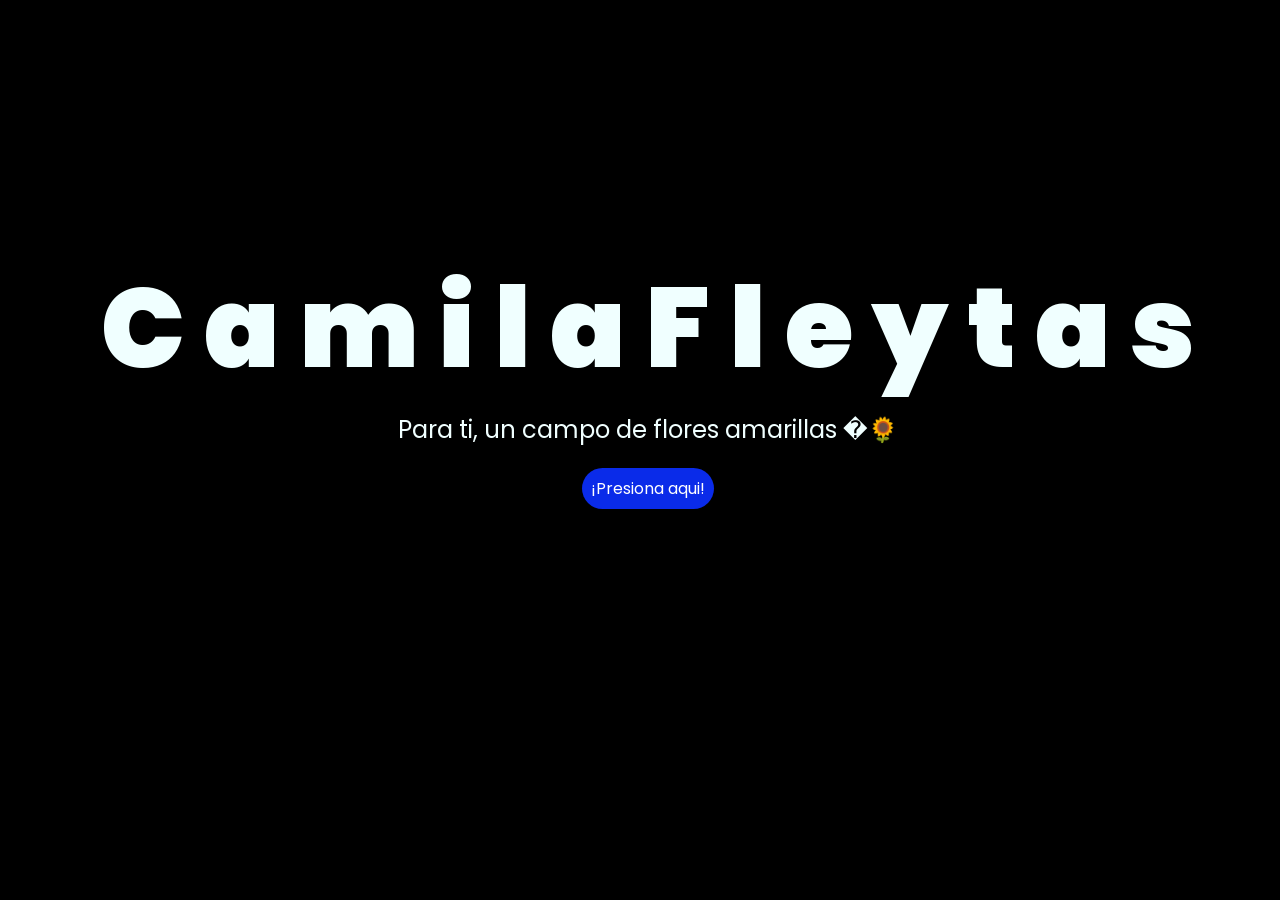
<file: Flor amarilla/index.html>
<!DOCTYPE html>
<html lang="es">

<head>
    <meta charset="UTF-8">
    <meta http-equiv="X-UA-Compatible" content="IE=edge">
    <meta name="viewport" content="width=device-width, initial-scale=1.0">
    <link rel="stylesheet" href="css/style.css">
    <link rel="icon" href="img/flowers.png" type="image/x-icon">
    <title>Flowers</title>
</head>

<body>
    <div class="greetings">
        <span>C</span>
        <span>a</span>
        <span>m</span>
        <span>i</span>
        <span>l</span>
        <span>a</span>
        <span> </span>
        <span>F</span>
        <span>l</span>
        <span>e</span>
        <span>y</span>
        <span>t</span>
        <span>a</span>
        <span>s</span>

    </div>
    <div class="description">
        <span>Para ti, un campo de flores amarillas �🌻</span>
    </div>
    <div class="button">
        <button class="botones">
            <a href="flower.html" style="color: #fff;">¡Presiona aqui!</a>
        </button>
    </div>
</body>

</html>
</file>
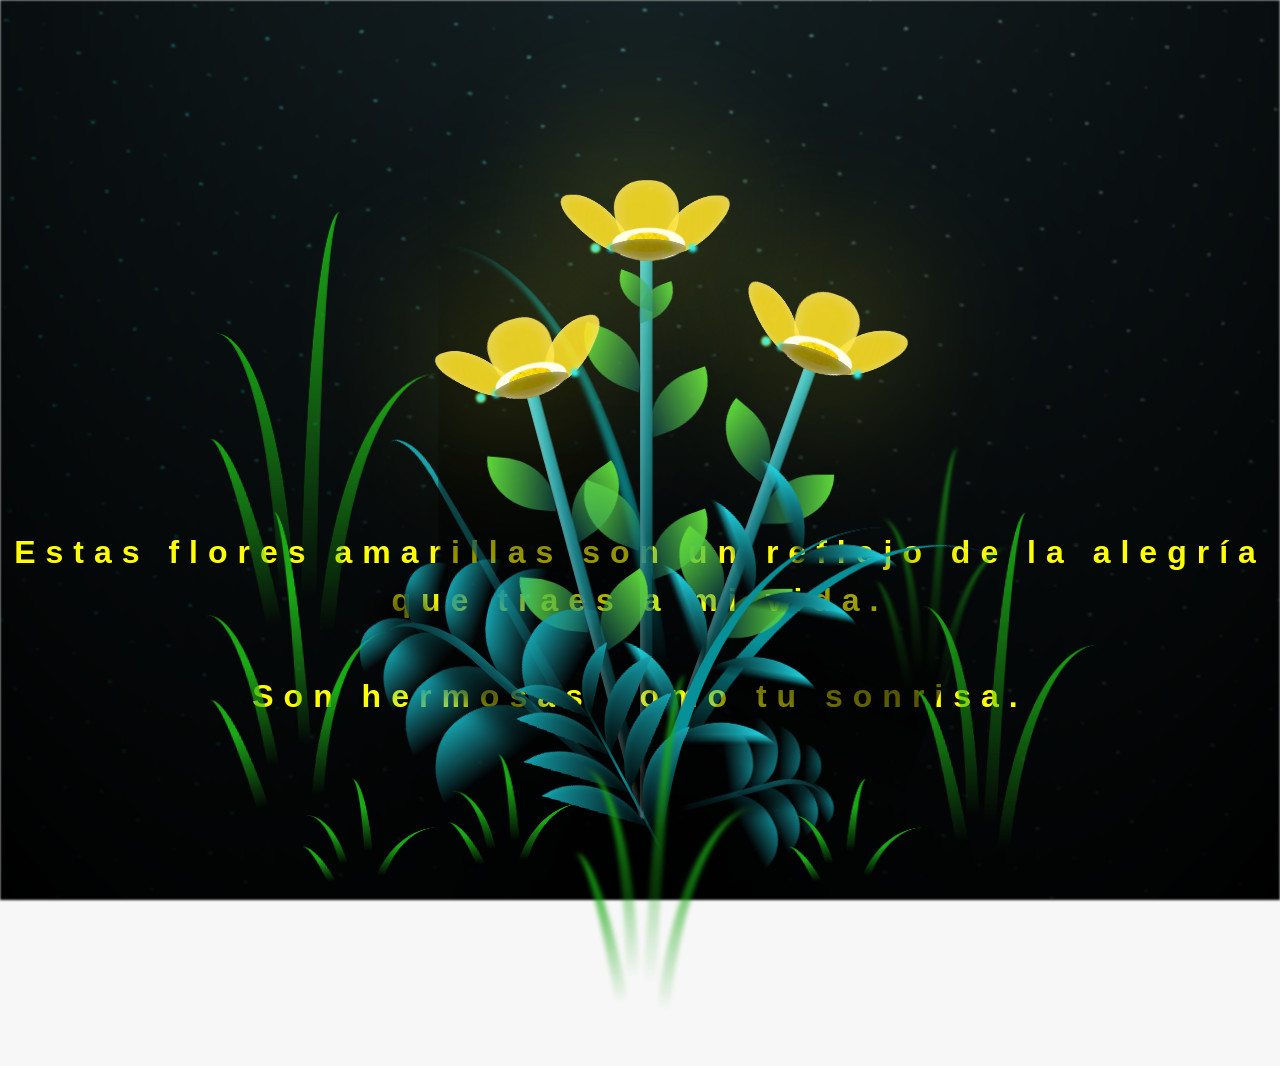
<file: Flor Amarilla Mi Deo/flower.html>
<!DOCTYPE html>
<html lang="es">
  <head>
    <meta charset="UTF-8" />
    <meta http-equiv="X-UA-Compatible" content="IE=edge" />
    <meta name="viewport" content="width=device-width, initial-scale=1.0" />
    <link rel="stylesheet" href="css/main.css" />
    <link rel="icon" href="img/flowers.png" type="image/x-icon" />
    <title>Flower</title>
  </head>
  <body class="container">
    <audio src="sound/ChristianBasso&HaienQiu-Flowers.mp3" autoplay></audio>
    <div id="lyrics">
      
    </div>
    
    <h1 class="titulo">Estas flores amarillas son un reflejo de la alegría que traes a mi vida. <br> <br>
      Son hermosas como tu sonrisa.</h1>
    <div class="night"></div>
    <div class="flowers">
      <div class="flower flower--1">
        <div class="flower__leafs flower__leafs--1">
          <div class="flower__leaf flower__leaf--1"></div>
          <div class="flower__leaf flower__leaf--2"></div>
          <div class="flower__leaf flower__leaf--3"></div>
          <div class="flower__leaf flower__leaf--4"></div>
          <div class="flower__white-circle"></div>

          <div class="flower__light flower__light--1"></div>
          <div class="flower__light flower__light--2"></div>
          <div class="flower__light flower__light--3"></div>
          <div class="flower__light flower__light--4"></div>
          <div class="flower__light flower__light--5"></div>
          <div class="flower__light flower__light--6"></div>
          <div class="flower__light flower__light--7"></div>
          <div class="flower__light flower__light--8"></div>
        </div>
        <div class="flower__line">
          <div class="flower__line__leaf flower__line__leaf--1"></div>
          <div class="flower__line__leaf flower__line__leaf--2"></div>
          <div class="flower__line__leaf flower__line__leaf--3"></div>
          <div class="flower__line__leaf flower__line__leaf--4"></div>
          <div class="flower__line__leaf flower__line__leaf--5"></div>
          <div class="flower__line__leaf flower__line__leaf--6"></div>
        </div>
      </div>

      <div class="flower flower--2">
        <div class="flower__leafs flower__leafs--2">
          <div class="flower__leaf flower__leaf--1"></div>
          <div class="flower__leaf flower__leaf--2"></div>
          <div class="flower__leaf flower__leaf--3"></div>
          <div class="flower__leaf flower__leaf--4"></div>
          <div class="flower__white-circle"></div>

          <div class="flower__light flower__light--1"></div>
          <div class="flower__light flower__light--2"></div>
          <div class="flower__light flower__light--3"></div>
          <div class="flower__light flower__light--4"></div>
          <div class="flower__light flower__light--5"></div>
          <div class="flower__light flower__light--6"></div>
          <div class="flower__light flower__light--7"></div>
          <div class="flower__light flower__light--8"></div>
        </div>
        <div class="flower__line">
          <div class="flower__line__leaf flower__line__leaf--1"></div>
          <div class="flower__line__leaf flower__line__leaf--2"></div>
          <div class="flower__line__leaf flower__line__leaf--3"></div>
          <div class="flower__line__leaf flower__line__leaf--4"></div>
        </div>
      </div>

      <div class="flower flower--3">
        <div class="flower__leafs flower__leafs--3">
          <div class="flower__leaf flower__leaf--1"></div>
          <div class="flower__leaf flower__leaf--2"></div>
          <div class="flower__leaf flower__leaf--3"></div>
          <div class="flower__leaf flower__leaf--4"></div>
          <div class="flower__white-circle"></div>

          <div class="flower__light flower__light--1"></div>
          <div class="flower__light flower__light--2"></div>
          <div class="flower__light flower__light--3"></div>
          <div class="flower__light flower__light--4"></div>
          <div class="flower__light flower__light--5"></div>
          <div class="flower__light flower__light--6"></div>
          <div class="flower__light flower__light--7"></div>
          <div class="flower__light flower__light--8"></div>
        </div>
        <div class="flower__line">
          <div class="flower__line__leaf flower__line__leaf--1"></div>
          <div class="flower__line__leaf flower__line__leaf--2"></div>
          <div class="flower__line__leaf flower__line__leaf--3"></div>
          <div class="flower__line__leaf flower__line__leaf--4"></div>
        </div>
      </div>

      <div class="grow-ans" style="--d: 1.2s">
        <div class="flower__g-long">
          <div class="flower__g-long__top"></div>
          <div class="flower__g-long__bottom"></div>
        </div>
      </div>

      <div class="growing-grass">
        <div class="flower__grass flower__grass--1">
          <div class="flower__grass--top"></div>
          <div class="flower__grass--bottom"></div>
          <div class="flower__grass__leaf flower__grass__leaf--1"></div>
          <div class="flower__grass__leaf flower__grass__leaf--2"></div>
          <div class="flower__grass__leaf flower__grass__leaf--3"></div>
          <div class="flower__grass__leaf flower__grass__leaf--4"></div>
          <div class="flower__grass__leaf flower__grass__leaf--5"></div>
          <div class="flower__grass__leaf flower__grass__leaf--6"></div>
          <div class="flower__grass__leaf flower__grass__leaf--7"></div>
          <div class="flower__grass__leaf flower__grass__leaf--8"></div>
          <div class="flower__grass__overlay"></div>
        </div>
      </div>

      <div class="growing-grass">
        <div class="flower__grass flower__grass--2">
          <div class="flower__grass--top"></div>
          <div class="flower__grass--bottom"></div>
          <div class="flower__grass__leaf flower__grass__leaf--1"></div>
          <div class="flower__grass__leaf flower__grass__leaf--2"></div>
          <div class="flower__grass__leaf flower__grass__leaf--3"></div>
          <div class="flower__grass__leaf flower__grass__leaf--4"></div>
          <div class="flower__grass__leaf flower__grass__leaf--5"></div>
          <div class="flower__grass__leaf flower__grass__leaf--6"></div>
          <div class="flower__grass__leaf flower__grass__leaf--7"></div>
          <div class="flower__grass__leaf flower__grass__leaf--8"></div>
          <div class="flower__grass__overlay"></div>
        </div>
      </div>

      <div class="grow-ans" style="--d: 2.4s">
        <div class="flower__g-right flower__g-right--1">
          <div class="leaf"></div>
        </div>
      </div>

      <div class="grow-ans" style="--d: 2.8s">
        <div class="flower__g-right flower__g-right--2">
          <div class="leaf"></div>
        </div>
      </div>

      <div class="grow-ans" style="--d: 2.8s">
        <div class="flower__g-front">
          <div
            class="flower__g-front__leaf-wrapper flower__g-front__leaf-wrapper--1"
          >
            <div class="flower__g-front__leaf"></div>
          </div>
          <div
            class="flower__g-front__leaf-wrapper flower__g-front__leaf-wrapper--2"
          >
            <div class="flower__g-front__leaf"></div>
          </div>
          <div
            class="flower__g-front__leaf-wrapper flower__g-front__leaf-wrapper--3"
          >
            <div class="flower__g-front__leaf"></div>
          </div>
          <div
            class="flower__g-front__leaf-wrapper flower__g-front__leaf-wrapper--4"
          >
            <div class="flower__g-front__leaf"></div>
          </div>
          <div
            class="flower__g-front__leaf-wrapper flower__g-front__leaf-wrapper--5"
          >
            <div class="flower__g-front__leaf"></div>
          </div>
          <div
            class="flower__g-front__leaf-wrapper flower__g-front__leaf-wrapper--6"
          >
            <div class="flower__g-front__leaf"></div>
          </div>
          <div
            class="flower__g-front__leaf-wrapper flower__g-front__leaf-wrapper--7"
          >
            <div class="flower__g-front__leaf"></div>
          </div>
          <div
            class="flower__g-front__leaf-wrapper flower__g-front__leaf-wrapper--8"
          >
            <div class="flower__g-front__leaf"></div>
          </div>
          <div class="flower__g-front__line"></div>
        </div>
      </div>

      <div class="grow-ans" style="--d: 3.2s">
        <div class="flower__g-fr">
          <div class="leaf"></div>
          <div class="flower__g-fr__leaf flower__g-fr__leaf--1"></div>
          <div class="flower__g-fr__leaf flower__g-fr__leaf--2"></div>
          <div class="flower__g-fr__leaf flower__g-fr__leaf--3"></div>
          <div class="flower__g-fr__leaf flower__g-fr__leaf--4"></div>
          <div class="flower__g-fr__leaf flower__g-fr__leaf--5"></div>
          <div class="flower__g-fr__leaf flower__g-fr__leaf--6"></div>
          <div class="flower__g-fr__leaf flower__g-fr__leaf--7"></div>
          <div class="flower__g-fr__leaf flower__g-fr__leaf--8"></div>
        </div>
      </div>

      <div class="long-g long-g--0">
        <div class="grow-ans" style="--d: 3s">
          <div class="leaf leaf--0"></div>
        </div>
        <div class="grow-ans" style="--d: 2.2s">
          <div class="leaf leaf--1"></div>
        </div>
        <div class="grow-ans" style="--d: 3.4s">
          <div class="leaf leaf--2"></div>
        </div>
        <div class="grow-ans" style="--d: 3.6s">
          <div class="leaf leaf--3"></div>
        </div>
      </div>

      <div class="long-g long-g--1">
        <div class="grow-ans" style="--d: 3.6s">
          <div class="leaf leaf--0"></div>
        </div>
        <div class="grow-ans" style="--d: 3.8s">
          <div class="leaf leaf--1"></div>
        </div>
        <div class="grow-ans" style="--d: 4s">
          <div class="leaf leaf--2"></div>
        </div>
        <div class="grow-ans" style="--d: 4.2s">
          <div class="leaf leaf--3"></div>
        </div>
      </div>

      <div class="long-g long-g--2">
        <div class="grow-ans" style="--d: 4s">
          <div class="leaf leaf--0"></div>
        </div>
        <div class="grow-ans" style="--d: 4.2s">
          <div class="leaf leaf--1"></div>
        </div>
        <div class="grow-ans" style="--d: 4.4s">
          <div class="leaf leaf--2"></div>
        </div>
        <div class="grow-ans" style="--d: 4.6s">
          <div class="leaf leaf--3"></div>
        </div>
      </div>

      <div class="long-g long-g--3">
        <div class="grow-ans" style="--d: 4s">
          <div class="leaf leaf--0"></div>
        </div>
        <div class="grow-ans" style="--d: 4.2s">
          <div class="leaf leaf--1"></div>
        </div>
        <div class="grow-ans" style="--d: 3s">
          <div class="leaf leaf--2"></div>
        </div>
        <div class="grow-ans" style="--d: 3.6s">
          <div class="leaf leaf--3"></div>
        </div>
      </div>

      <div class="long-g long-g--4">
        <div class="grow-ans" style="--d: 4s">
          <div class="leaf leaf--0"></div>
        </div>
        <div class="grow-ans" style="--d: 4.2s">
          <div class="leaf leaf--1"></div>
        </div>
        <div class="grow-ans" style="--d: 3s">
          <div class="leaf leaf--2"></div>
        </div>
        <div class="grow-ans" style="--d: 3.6s">
          <div class="leaf leaf--3"></div>
        </div>
      </div>

      <div class="long-g long-g--5">
        <div class="grow-ans" style="--d: 4s">
          <div class="leaf leaf--0"></div>
        </div>
        <div class="grow-ans" style="--d: 4.2s">
          <div class="leaf leaf--1"></div>
        </div>
        <div class="grow-ans" style="--d: 3s">
          <div class="leaf leaf--2"></div>
        </div>
        <div class="grow-ans" style="--d: 3.6s">
          <div class="leaf leaf--3"></div>
        </div>
      </div>

      <div class="long-g long-g--6">
        <div class="grow-ans" style="--d: 4.2s">
          <div class="leaf leaf--0"></div>
        </div>
        <div class="grow-ans" style="--d: 4.4s">
          <div class="leaf leaf--1"></div>
        </div>
        <div class="grow-ans" style="--d: 4.6s">
          <div class="leaf leaf--2"></div>
        </div>
        <div class="grow-ans" style="--d: 4.8s">
          <div class="leaf leaf--3"></div>
        </div>
      </div>

      <div class="long-g long-g--7">
        <div class="grow-ans" style="--d: 3s">
          <div class="leaf leaf--0"></div>
        </div>
        <div class="grow-ans" style="--d: 3.2s">
          <div class="leaf leaf--1"></div>
        </div>
        <div class="grow-ans" style="--d: 3.5s">
          <div class="leaf leaf--2"></div>
        </div>
        <div class="grow-ans" style="--d: 3.6s">
          <div class="leaf leaf--3"></div>
        </div>
      </div>
    </div>
    <script src="anim.js"></script>
    <script src="main.js"></script>
  </body>
</html>
</file>
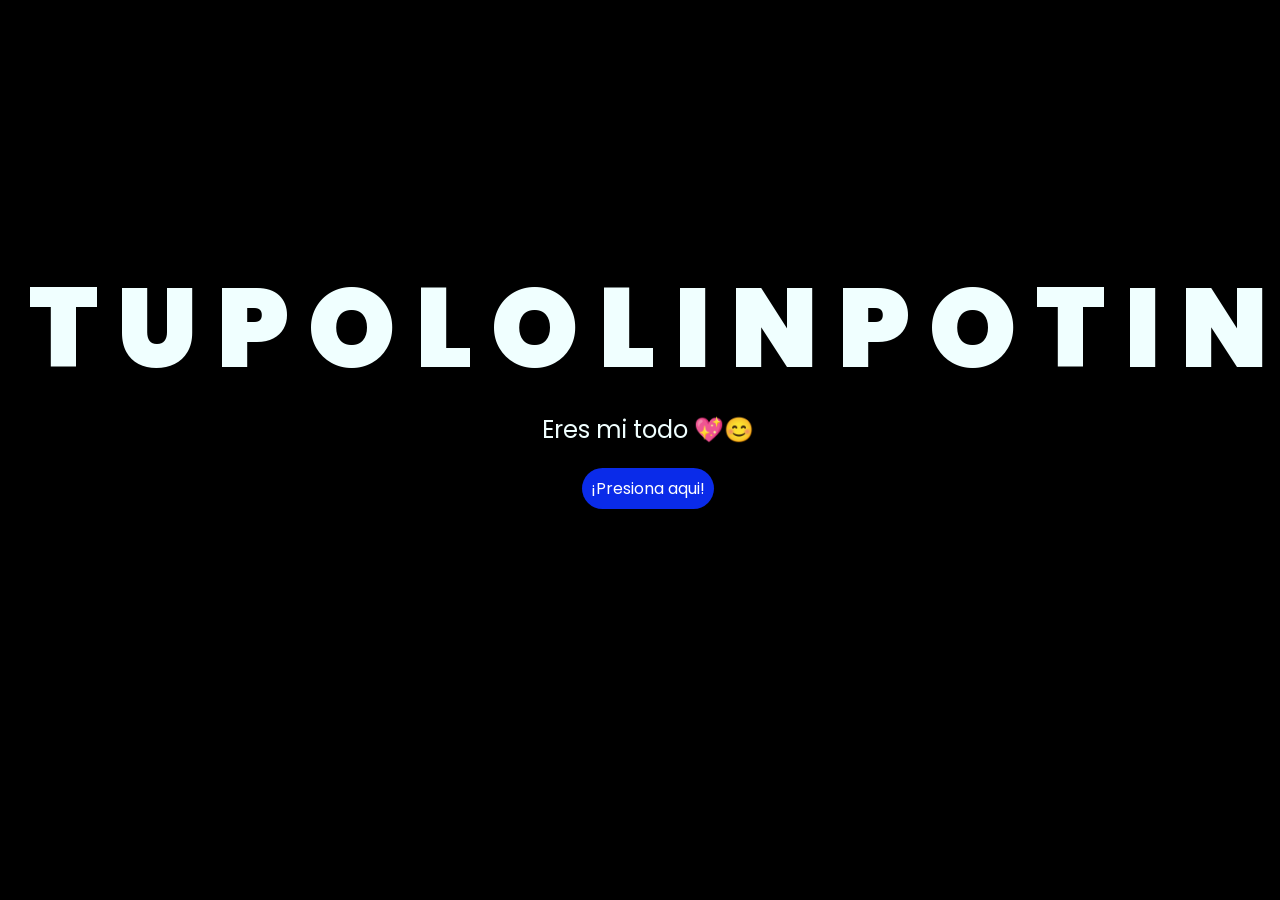
<file: Flor Amarilla Mi Deo/main.html>
<!DOCTYPE html>
<html lang="es">

<head>
    <meta charset="UTF-8">
    <meta http-equiv="X-UA-Compatible" content="IE=edge">
    <meta name="viewport" content="width=device-width, initial-scale=1.0">
    <link rel="stylesheet" href="css/style.css">
    <link rel="icon" href="img/flowers.png" type="image/x-icon">
    <title>Flowers</title>
</head>

<body>
    <div class="greetings">
        <span>T</span>
        <span>U</span>
        <span>P</span>
        <span>O</span>
        <span>L</span>
        <span>O</span>
        <span>L</span>
        <span>I</span>
        <span>N</span>
        <span>P</span>
        <span>O</span>
        <span>T</span>
        <span>I</span>
        <span>N</span>

    </div>
    <div class="description">
        <span>Eres mi todo 💖😊</span>
    </div>
    <div class="button">
        <button class="botones">
            <a href="flower.html" style="color: #fff;">¡Presiona aqui!</a>
        </button>
    </div>
</body>

</html>
</file>
<file: Flor amarilla/css/style.css>
@import url('https://fonts.googleapis.com/css2?family=Poppins:ital,wght@0,500;1,900&display=swap');
*{
    font-family: 'Poppins',cursive;
}
body{
    color: azure;
    width: 100%;
    height: 82vh;
    display: flex;
    flex-direction: column;
    align-items: center;
    justify-content: center;
    background-color: black;
    /* padding-top: -30; */
}

.botones{
    padding: 9px;
    border-radius: 80px;
    background-color: transparent;
    border: none;
}

.botones a{
    background-color: #0a2be9;
    padding: 9px;
    border-radius: 80px;
    -webkit-border-radius: 80px;
    -moz-border-radius: 80px;
    -ms-border-radius: 80px;
    -o-border-radius: 80px;

}

.botones a:focus{
    background-color: rgb(50, 194, 194);
}

.greetings{
    font-size: 7rem;
    font-weight: 900;
}
.greetings > span{
    animation: glow 2.5s ease-in-out infinite;
}
@keyframes glow{
    0%, 100%{
        color: #fff;
        text-shadow: 0 0 12px #39c6d6, 0 0 50px #39c6d6, 0 0 100px #39c6d6;
    }
    10%, 90%{
        color: #111;
        text-shadow: none;
    }
}
.greetings > span:nth-child(2){
    animation-delay: .2s ;
}
.greetings > span:nth-child(3){
    animation-delay: .4s ;
}
.greetings > span:nth-child(4){
    animation-delay: .6s;
}
.greetings > span:nth-child(5){
    animation-delay: .8s;
}
.greetings > span:nth-child(6){
    animation-delay: 1s;
}

.description{
    font-size: 1.5rem;
    margin-bottom: 20px;
}

.button a{
    text-decoration: none;
    font-size: 1rem;
    color: #111;
}

@media screen and (max-width:574px){
    .greetings{
        display: block;
        font-size: 4rem;
        font-weight: 800;
        text-align: center;
    }
    .description{
        font-size: 2rem;
    }
    
    .button a{
        font-size: 1rem;
    }
}
</file>
<file: Flor Amarilla Mi Deo/css/main.css>
*,
*::after,
*::before {
  padding: 0;
  margin: 0;
  box-sizing: border-box;
}

:root {
  --dark-color: #000;
}

body {
  display: flex;
  align-items: flex-end;
  justify-content: center;
  min-height: 100vh;
  background-color: var(--dark-color);
  overflow: hidden;
  perspective: 1000px;
}

#lyrics {
  font-size: 28px;
  font-family: "Franklin Gothic Medium", "Arial Narrow", Arial, sans-serif;
  color: white;
  position: absolute;
  margin-bottom: 20%;
  z-index: 1;
  font-weight: bold;
  letter-spacing: 4px;
}
@media only screen and (max-width: 600px) {
  #lyrics {
      font-size: 14px; 
      margin-bottom: 530px;
      letter-spacing: 3px;
  }

}
.titulo {
  margin-bottom: 180px;
  font-family: "Arial Narrow", Arial, sans-serif;
  color: yellow;
  position: absolute;
  font-weight: bold;
  letter-spacing: 10px;
  opacity: 0;
  animation: fadeIn 3s ease-in-out forwards;
  text-align: center;
}
@keyframes fadeIn {
  from {
    opacity: 0;
  }
  to {
    opacity: 1;
  }
}

.night {
  z-index: -1;
  position: absolute;
  left: 50%;
  top: 0;
  transform: translateX(-50%);
  width: 100%;
  height: 100%;
  filter: blur(0.1vmin);
  background-image: radial-gradient(
      ellipse at top,
      transparent 0%,
      var(--dark-color)
    ),
    radial-gradient(
      ellipse at bottom,
      var(--dark-color),
      rgba(145, 233, 255, 0.2)
    ),
    repeating-linear-gradient(
      220deg,
      rgb(0, 0, 0) 0px,
      rgb(0, 0, 0) 19px,
      transparent 19px,
      transparent 22px
    ),
    repeating-linear-gradient(
      189deg,
      rgb(0, 0, 0) 0px,
      rgb(0, 0, 0) 19px,
      transparent 19px,
      transparent 22px
    ),
    repeating-linear-gradient(
      148deg,
      rgb(0, 0, 0) 0px,
      rgb(0, 0, 0) 19px,
      transparent 19px,
      transparent 22px
    ),
    linear-gradient(90deg, rgb(0, 255, 250), rgb(240, 240, 240));
}

.flowers {
  position: relative;
  transform: scale(0.9);
}

@media only screen and (max-width: 600px) {
.flowers {
      font-size: 14px;
      margin-bottom: 35%;
      letter-spacing: 3px;
      transform: scale(1.0);
}

}

.flower {
  position: absolute;
  bottom: 10vmin;
  transform-origin: bottom center;
  z-index: 10;
  --fl-speed: 0.8s;
}
.flower--1 {
  -webkit-animation: moving-flower-1 4s linear infinite;
  animation: moving-flower-1 4s linear infinite;
}
.flower--1 .flower__line {
  height: 70vmin;
  -webkit-animation-delay: 0.3s;
  animation-delay: 0.3s;
}
.flower--1 .flower__line__leaf--1 {
  -webkit-animation: blooming-leaf-right var(--fl-speed) 1.6s backwards;
  animation: blooming-leaf-right var(--fl-speed) 1.6s backwards;
}
.flower--1 .flower__line__leaf--2 {
  -webkit-animation: blooming-leaf-right var(--fl-speed) 1.4s backwards;
  animation: blooming-leaf-right var(--fl-speed) 1.4s backwards;
}
.flower--1 .flower__line__leaf--3 {
  -webkit-animation: blooming-leaf-left var(--fl-speed) 1.2s backwards;
  animation: blooming-leaf-left var(--fl-speed) 1.2s backwards;
}
.flower--1 .flower__line__leaf--4 {
  -webkit-animation: blooming-leaf-left var(--fl-speed) 1s backwards;
  animation: blooming-leaf-left var(--fl-speed) 1s backwards;
}
.flower--1 .flower__line__leaf--5 {
  -webkit-animation: blooming-leaf-right var(--fl-speed) 1.8s backwards;
  animation: blooming-leaf-right var(--fl-speed) 1.8s backwards;
}
.flower--1 .flower__line__leaf--6 {
  -webkit-animation: blooming-leaf-left var(--fl-speed) 2s backwards;
  animation: blooming-leaf-left var(--fl-speed) 2s backwards;
}
.flower--2 {
  left: 50%;
  transform: rotate(20deg);
  -webkit-animation: moving-flower-2 4s linear infinite;
  animation: moving-flower-2 4s linear infinite;
}
.flower--2 .flower__line {
  height: 60vmin;
  -webkit-animation-delay: 0.6s;
  animation-delay: 0.6s;
}
.flower--2 .flower__line__leaf--1 {
  -webkit-animation: blooming-leaf-right var(--fl-speed) 1.9s backwards;
  animation: blooming-leaf-right var(--fl-speed) 1.9s backwards;
}
.flower--2 .flower__line__leaf--2 {
  -webkit-animation: blooming-leaf-right var(--fl-speed) 1.7s backwards;
  animation: blooming-leaf-right var(--fl-speed) 1.7s backwards;
}
.flower--2 .flower__line__leaf--3 {
  -webkit-animation: blooming-leaf-left var(--fl-speed) 1.5s backwards;
  animation: blooming-leaf-left var(--fl-speed) 1.5s backwards;
}
.flower--2 .flower__line__leaf--4 {
  -webkit-animation: blooming-leaf-left var(--fl-speed) 1.3s backwards;
  animation: blooming-leaf-left var(--fl-speed) 1.3s backwards;
}
.flower--3 {
  left: 50%;
  transform: rotate(-15deg);
  -webkit-animation: moving-flower-3 4s linear infinite;
  animation: moving-flower-3 4s linear infinite;
}
.flower--3 .flower__line {
  -webkit-animation-delay: 0.9s;
  animation-delay: 0.9s;
}
.flower--3 .flower__line__leaf--1 {
  -webkit-animation: blooming-leaf-right var(--fl-speed) 2.5s backwards;
  animation: blooming-leaf-right var(--fl-speed) 2.5s backwards;
}
.flower--3 .flower__line__leaf--2 {
  -webkit-animation: blooming-leaf-right var(--fl-speed) 2.3s backwards;
  animation: blooming-leaf-right var(--fl-speed) 2.3s backwards;
}
.flower--3 .flower__line__leaf--3 {
  -webkit-animation: blooming-leaf-left var(--fl-speed) 2.1s backwards;
  animation: blooming-leaf-left var(--fl-speed) 2.1s backwards;
}
.flower--3 .flower__line__leaf--4 {
  -webkit-animation: blooming-leaf-left var(--fl-speed) 1.9s backwards;
  animation: blooming-leaf-left var(--fl-speed) 1.9s backwards;
}
.flower__leafs {
  position: relative;
  -webkit-animation: blooming-flower 2s backwards;
  animation: blooming-flower 2s backwards;
}
.flower__leafs--1 {
  -webkit-animation-delay: 1.1s;
  animation-delay: 1.1s;
}
.flower__leafs--2 {
  -webkit-animation-delay: 1.4s;
  animation-delay: 1.4s;
}
.flower__leafs--3 {
  -webkit-animation-delay: 1.7s;
  animation-delay: 1.7s;
}
.flower__leafs::after {
  content: "";
  position: absolute;
  left: 0;
  top: 0;
  transform: translate(-50%, -100%);
  width: 8vmin;
  height: 8vmin;
  background-color: #f9fd25;
  /* background-color: #fd2525; */
  filter: blur(10vmin);
}
.flower__leaf {
  position: absolute;
  bottom: 0;
  left: 50%;
  width: 8vmin;
  height: 11vmin;
  border-radius: 51% 49% 47% 53%/44% 45% 55% 69%;
  background-color: #253bfd;
  background-color: #fddd25;
  transform-origin: bottom center;
  opacity: 0.9;
  box-shadow: inset 0 0 2vmin rgba(255, 255, 255, 0.5);
}
.flower__leaf--1 {
  transform: translate(-10%, 1%) rotateY(40deg) rotateX(-50deg);
}
.flower__leaf--2 {
  transform: translate(-50%, -4%) rotateX(40deg);
}
.flower__leaf--3 {
  transform: translate(-90%, 0%) rotateY(45deg) rotateX(50deg);
}
.flower__leaf--4 {
  width: 8vmin;
  height: 8vmin;
  transform-origin: bottom left;
  border-radius: 4vmin 10vmin 4vmin 4vmin;
  transform: translate(0%, 18%) rotateX(70deg) rotate(-43deg);
  background-color: #7c6901;
  z-index: 1;
  opacity: 0.8;
}
.flower__white-circle {
  position: absolute;
  left: -3.5vmin;
  top: -3vmin;
  width: 9vmin;
  height: 4vmin;
  border-radius: 50%;
  background-color: #fff;
}
.flower__white-circle::after {
  content: "";
  position: absolute;
  left: 50%;
  top: 45%;
  transform: translate(-50%, -50%);
  width: 60%;
  height: 60%;
  border-radius: inherit;
  background-image: repeating-linear-gradient(
      135deg,
      rgba(0, 0, 0, 0.03) 0px,
      rgba(0, 0, 0, 0.03) 1px,
      transparent 1px,
      transparent 12px
    ),
    repeating-linear-gradient(
      45deg,
      rgba(0, 0, 0, 0.03) 0px,
      rgba(0, 0, 0, 0.03) 1px,
      transparent 1px,
      transparent 12px
    ),
    repeating-linear-gradient(
      67.5deg,
      rgba(0, 0, 0, 0.03) 0px,
      rgba(0, 0, 0, 0.03) 1px,
      transparent 1px,
      transparent 12px
    ),
    repeating-linear-gradient(
      135deg,
      rgba(0, 0, 0, 0.03) 0px,
      rgba(0, 0, 0, 0.03) 1px,
      transparent 1px,
      transparent 12px
    ),
    repeating-linear-gradient(
      45deg,
      rgba(0, 0, 0, 0.03) 0px,
      rgba(0, 0, 0, 0.03) 1px,
      transparent 1px,
      transparent 12px
    ),
    repeating-linear-gradient(
      112.5deg,
      rgba(0, 0, 0, 0.03) 0px,
      rgba(0, 0, 0, 0.03) 1px,
      transparent 1px,
      transparent 12px
    ),
    repeating-linear-gradient(
      112.5deg,
      rgba(0, 0, 0, 0.03) 0px,
      rgba(0, 0, 0, 0.03) 1px,
      transparent 1px,
      transparent 12px
    ),
    repeating-linear-gradient(
      45deg,
      rgba(0, 0, 0, 0.03) 0px,
      rgba(0, 0, 0, 0.03) 1px,
      transparent 1px,
      transparent 12px
    ),
    repeating-linear-gradient(
      22.5deg,
      rgba(0, 0, 0, 0.03) 0px,
      rgba(0, 0, 0, 0.03) 1px,
      transparent 1px,
      transparent 12px
    ),
    repeating-linear-gradient(
      45deg,
      rgba(0, 0, 0, 0.03) 0px,
      rgba(0, 0, 0, 0.03) 1px,
      transparent 1px,
      transparent 12px
    ),
    repeating-linear-gradient(
      22.5deg,
      rgba(0, 0, 0, 0.03) 0px,
      rgba(0, 0, 0, 0.03) 1px,
      transparent 1px,
      transparent 12px
    ),
    repeating-linear-gradient(
      135deg,
      rgba(0, 0, 0, 0.03) 0px,
      rgba(0, 0, 0, 0.03) 1px,
      transparent 1px,
      transparent 12px
    ),
    repeating-linear-gradient(
      157.5deg,
      rgba(0, 0, 0, 0.03) 0px,
      rgba(0, 0, 0, 0.03) 1px,
      transparent 1px,
      transparent 12px
    ),
    repeating-linear-gradient(
      67.5deg,
      rgba(0, 0, 0, 0.03) 0px,
      rgba(0, 0, 0, 0.03) 1px,
      transparent 1px,
      transparent 12px
    ),
    repeating-linear-gradient(
      67.5deg,
      rgba(0, 0, 0, 0.03) 0px,
      rgba(0, 0, 0, 0.03) 1px,
      transparent 1px,
      transparent 12px
    ),
    linear-gradient(90deg, rgb(255, 235, 18), rgb(255, 206, 0));
}
.flower__line {
  height: 55vmin;
  width: 1.5vmin;
  background-image: linear-gradient(
      to left,
      rgba(0, 0, 0, 0.2),
      transparent,
      rgba(255, 255, 255, 0.2)
    ),
    linear-gradient(to top, transparent 10%, #14757a, #39c6d6);
  box-shadow: inset 0 0 2px rgba(0, 0, 0, 0.5);
  -webkit-animation: grow-flower-tree 4s backwards;
  animation: grow-flower-tree 4s backwards;
}
.flower__line__leaf {
  --w: 7vmin;
  --h: calc(var(--w) + 2vmin);
  position: absolute;
  top: 20%;
  left: 90%;
  width: var(--w);
  height: var(--h);
  border-top-right-radius: var(--h);
  border-bottom-left-radius: var(--h);
  background-image: linear-gradient(to top, rgba(20, 117, 122, 0.4), #5ed639);
}
.flower__line__leaf--1 {
  transform: rotate(70deg) rotateY(30deg);
}
.flower__line__leaf--2 {
  top: 45%;
  transform: rotate(70deg) rotateY(30deg);
}
.flower__line__leaf--3,
.flower__line__leaf--4,
.flower__line__leaf--6 {
  border-top-right-radius: 0;
  border-bottom-left-radius: 0;
  border-top-left-radius: var(--h);
  border-bottom-right-radius: var(--h);
  left: -460%;
  top: 12%;
  transform: rotate(-70deg) rotateY(30deg);
}
.flower__line__leaf--4 {
  top: 40%;
}
.flower__line__leaf--5 {
  top: 0;
  transform-origin: left;
  transform: rotate(70deg) rotateY(30deg) scale(0.6);
}
.flower__line__leaf--6 {
  top: -2%;
  left: -450%;
  transform-origin: right;
  transform: rotate(-70deg) rotateY(30deg) scale(0.6);
}
.flower__light {
  position: absolute;
  bottom: 0vmin;
  width: 1vmin;
  height: 1vmin;
  background-color: rgb(255, 251, 0);
  border-radius: 50%;
  filter: blur(0.2vmin);
  -webkit-animation: light-ans 4s linear infinite backwards;
  animation: light-ans 4s linear infinite backwards;
}
.flower__light:nth-child(odd) {
  background-color: #23f0ff;
}
.flower__light--1 {
  left: -2vmin;
  -webkit-animation-delay: 1s;
  animation-delay: 1s;
}
.flower__light--2 {
  left: 3vmin;
  -webkit-animation-delay: 0.5s;
  animation-delay: 0.5s;
}
.flower__light--3 {
  left: -6vmin;
  -webkit-animation-delay: 0.3s;
  animation-delay: 0.3s;
}
.flower__light--4 {
  left: 6vmin;
  -webkit-animation-delay: 0.9s;
  animation-delay: 0.9s;
}
.flower__light--5 {
  left: -1vmin;
  -webkit-animation-delay: 1.5s;
  animation-delay: 1.5s;
}
.flower__light--6 {
  left: -4vmin;
  -webkit-animation-delay: 3s;
  animation-delay: 3s;
}
.flower__light--7 {
  left: 3vmin;
  -webkit-animation-delay: 2s;
  animation-delay: 2s;
}
.flower__light--8 {
  left: -6vmin;
  -webkit-animation-delay: 3.5s;
  animation-delay: 3.5s;
}
.flower__grass {
  --c: #159faa;
  --line-w: 1.5vmin;
  position: absolute;
  bottom: 12vmin;
  left: -7vmin;
  display: flex;
  flex-direction: column;
  align-items: flex-end;
  z-index: 20;
  transform-origin: bottom center;
  transform: rotate(-48deg) rotateY(40deg);
}
.flower__grass--1 {
  -webkit-animation: moving-grass 2s linear infinite;
  animation: moving-grass 2s linear infinite;
}
.flower__grass--2 {
  left: 2vmin;
  bottom: 10vmin;
  transform: scale(0.5) rotate(75deg) rotateX(10deg) rotateY(-200deg);
  opacity: 0.8;
  z-index: 0;
  -webkit-animation: moving-grass--2 1.5s linear infinite;
  animation: moving-grass--2 1.5s linear infinite;
}
.flower__grass--top {
  width: 7vmin;
  height: 10vmin;
  border-top-right-radius: 100%;
  border-right: var(--line-w) solid var(--c);
  transform-origin: bottom center;
  transform: rotate(-2deg);
}
.flower__grass--bottom {
  margin-top: -2px;
  width: var(--line-w);
  height: 25vmin;
  background-image: linear-gradient(to top, transparent, var(--c));
}
.flower__grass__leaf {
  --size: 10vmin;
  position: absolute;
  width: calc(var(--size) * 2.1);
  height: var(--size);
  border-top-left-radius: var(--size);
  border-top-right-radius: var(--size);
  background-image: linear-gradient(
    to top,
    transparent,
    transparent 30%,
    var(--c)
  );
  z-index: 100;
}
.flower__grass__leaf--1 {
  top: -6%;
  left: 30%;
  --size: 6vmin;
  transform: rotate(-20deg);
  -webkit-animation: growing-grass-ans--1 2s 2.6s backwards;
  animation: growing-grass-ans--1 2s 2.6s backwards;
}
@-webkit-keyframes growing-grass-ans--1 {
  0% {
    transform-origin: bottom left;
    transform: rotate(-20deg) scale(0);
  }
}
@keyframes growing-grass-ans--1 {
  0% {
    transform-origin: bottom left;
    transform: rotate(-20deg) scale(0);
  }
}
.flower__grass__leaf--2 {
  top: -5%;
  left: -110%;
  --size: 6vmin;
  transform: rotate(10deg);
  -webkit-animation: growing-grass-ans--2 2s 2.4s linear backwards;
  animation: growing-grass-ans--2 2s 2.4s linear backwards;
}
@-webkit-keyframes growing-grass-ans--2 {
  0% {
    transform-origin: bottom right;
    transform: rotate(10deg) scale(0);
  }
}
@keyframes growing-grass-ans--2 {
  0% {
    transform-origin: bottom right;
    transform: rotate(10deg) scale(0);
  }
}
.flower__grass__leaf--3 {
  top: 5%;
  left: 60%;
  --size: 8vmin;
  transform: rotate(-18deg) rotateX(-20deg);
  -webkit-animation: growing-grass-ans--3 2s 2.2s linear backwards;
  animation: growing-grass-ans--3 2s 2.2s linear backwards;
}
@-webkit-keyframes growing-grass-ans--3 {
  0% {
    transform-origin: bottom left;
    transform: rotate(-18deg) rotateX(-20deg) scale(0);
  }
}
@keyframes growing-grass-ans--3 {
  0% {
    transform-origin: bottom left;
    transform: rotate(-18deg) rotateX(-20deg) scale(0);
  }
}
.flower__grass__leaf--4 {
  top: 6%;
  left: -135%;
  --size: 8vmin;
  transform: rotate(2deg);
  -webkit-animation: growing-grass-ans--4 2s 2s linear backwards;
  animation: growing-grass-ans--4 2s 2s linear backwards;
}
@-webkit-keyframes growing-grass-ans--4 {
  0% {
    transform-origin: bottom right;
    transform: rotate(2deg) scale(0);
  }
}
@keyframes growing-grass-ans--4 {
  0% {
    transform-origin: bottom right;
    transform: rotate(2deg) scale(0);
  }
}
.flower__grass__leaf--5 {
  top: 20%;
  left: 60%;
  --size: 10vmin;
  transform: rotate(-24deg) rotateX(-20deg);
  -webkit-animation: growing-grass-ans--5 2s 1.8s linear backwards;
  animation: growing-grass-ans--5 2s 1.8s linear backwards;
}
@-webkit-keyframes growing-grass-ans--5 {
  0% {
    transform-origin: bottom left;
    transform: rotate(-24deg) rotateX(-20deg) scale(0);
  }
}
@keyframes growing-grass-ans--5 {
  0% {
    transform-origin: bottom left;
    transform: rotate(-24deg) rotateX(-20deg) scale(0);
  }
}
.flower__grass__leaf--6 {
  top: 22%;
  left: -180%;
  --size: 10vmin;
  transform: rotate(10deg);
  -webkit-animation: growing-grass-ans--6 2s 1.6s linear backwards;
  animation: growing-grass-ans--6 2s 1.6s linear backwards;
}
@-webkit-keyframes growing-grass-ans--6 {
  0% {
    transform-origin: bottom right;
    transform: rotate(10deg) scale(0);
  }
}
@keyframes growing-grass-ans--6 {
  0% {
    transform-origin: bottom right;
    transform: rotate(10deg) scale(0);
  }
}
.flower__grass__leaf--7 {
  top: 39%;
  left: 70%;
  --size: 10vmin;
  transform: rotate(-10deg);
  -webkit-animation: growing-grass-ans--7 2s 1.4s linear backwards;
  animation: growing-grass-ans--7 2s 1.4s linear backwards;
}
@-webkit-keyframes growing-grass-ans--7 {
  0% {
    transform-origin: bottom left;
    transform: rotate(-10deg) scale(0);
  }
}
@keyframes growing-grass-ans--7 {
  0% {
    transform-origin: bottom left;
    transform: rotate(-10deg) scale(0);
  }
}
.flower__grass__leaf--8 {
  top: 40%;
  left: -215%;
  --size: 11vmin;
  transform: rotate(10deg);
  -webkit-animation: growing-grass-ans--8 2s 1.2s linear backwards;
  animation: growing-grass-ans--8 2s 1.2s linear backwards;
}
@-webkit-keyframes growing-grass-ans--8 {
  0% {
    transform-origin: bottom right;
    transform: rotate(10deg) scale(0);
  }
}
@keyframes growing-grass-ans--8 {
  0% {
    transform-origin: bottom right;
    transform: rotate(10deg) scale(0);
  }
}
.flower__grass__overlay {
  position: absolute;
  top: -10%;
  right: 0%;
  width: 100%;
  height: 100%;
  background-color: rgba(0, 0, 0, 0.6);
  filter: blur(1.5vmin);
  z-index: 100;
}
.flower__g-long {
  --w: 2vmin;
  --h: 6vmin;
  --c: #159faa;
  position: absolute;
  bottom: 10vmin;
  left: -3vmin;
  transform-origin: bottom center;
  transform: rotate(-30deg) rotateY(-20deg);
  display: flex;
  flex-direction: column;
  align-items: flex-end;
  -webkit-animation: flower-g-long-ans 3s linear infinite;
  animation: flower-g-long-ans 3s linear infinite;
}
@-webkit-keyframes flower-g-long-ans {
  0%,
  100% {
    transform: rotate(-30deg) rotateY(-20deg);
  }
  50% {
    transform: rotate(-32deg) rotateY(-20deg);
  }
}
@keyframes flower-g-long-ans {
  0%,
  100% {
    transform: rotate(-30deg) rotateY(-20deg);
  }
  50% {
    transform: rotate(-32deg) rotateY(-20deg);
  }
}
.flower__g-long__top {
  top: calc(var(--h) * -1);
  width: calc(var(--w) + 1vmin);
  height: var(--h);
  border-top-right-radius: 100%;
  border-right: 0.7vmin solid var(--c);
  transform: translate(-0.7vmin, 1vmin);
}
.flower__g-long__bottom {
  width: var(--w);
  height: 50vmin;
  transform-origin: bottom center;
  background-image: linear-gradient(to top, transparent 30%, var(--c));
  box-shadow: inset 0 0 2px rgba(0, 0, 0, 0.5);
  -webkit-clip-path: polygon(35% 0, 65% 1%, 100% 100%, 0% 100%);
  clip-path: polygon(35% 0, 65% 1%, 100% 100%, 0% 100%);
}
.flower__g-right {
  position: absolute;
  bottom: 6vmin;
  left: -2vmin;
  transform-origin: bottom left;
  transform: rotate(20deg);
}
.flower__g-right .leaf {
  width: 30vmin;
  height: 50vmin;
  border-top-left-radius: 100%;
  border-left: 2vmin solid #079097;
  background-image: linear-gradient(
    to bottom,
    transparent,
    var(--dark-color) 60%
  );
  -webkit-mask-image: linear-gradient(to top, transparent 30%, #079097 60%);
}
.flower__g-right--1 {
  -webkit-animation: flower-g-right-ans 2.5s linear infinite;
  animation: flower-g-right-ans 2.5s linear infinite;
}
.flower__g-right--2 {
  left: 5vmin;
  transform: rotateY(-180deg);
  -webkit-animation: flower-g-right-ans--2 3s linear infinite;
  animation: flower-g-right-ans--2 3s linear infinite;
}
.flower__g-right--2 .leaf {
  height: 75vmin;
  filter: blur(0.3vmin);
  opacity: 0.8;
}
@-webkit-keyframes flower-g-right-ans {
  0%,
  100% {
    transform: rotate(20deg);
  }
  50% {
    transform: rotate(24deg) rotateX(-20deg);
  }
}
@keyframes flower-g-right-ans {
  0%,
  100% {
    transform: rotate(20deg);
  }
  50% {
    transform: rotate(24deg) rotateX(-20deg);
  }
}
@-webkit-keyframes flower-g-right-ans--2 {
  0%,
  100% {
    transform: rotateY(-180deg) rotate(0deg) rotateX(-20deg);
  }
  50% {
    transform: rotateY(-180deg) rotate(6deg) rotateX(-20deg);
  }
}
@keyframes flower-g-right-ans--2 {
  0%,
  100% {
    transform: rotateY(-180deg) rotate(0deg) rotateX(-20deg);
  }
  50% {
    transform: rotateY(-180deg) rotate(6deg) rotateX(-20deg);
  }
}
.flower__g-front {
  position: absolute;
  bottom: 6vmin;
  left: 2.5vmin;
  z-index: 100;
  transform-origin: bottom center;
  transform: rotate(-28deg) rotateY(30deg) scale(1.04);
  -webkit-animation: flower__g-front-ans 2s linear infinite;
  animation: flower__g-front-ans 2s linear infinite;
}
@-webkit-keyframes flower__g-front-ans {
  0%,
  100% {
    transform: rotate(-28deg) rotateY(30deg) scale(1.04);
  }
  50% {
    transform: rotate(-35deg) rotateY(40deg) scale(1.04);
  }
}
@keyframes flower__g-front-ans {
  0%,
  100% {
    transform: rotate(-28deg) rotateY(30deg) scale(1.04);
  }
  50% {
    transform: rotate(-35deg) rotateY(40deg) scale(1.04);
  }
}
.flower__g-front__line {
  width: 0.3vmin;
  height: 20vmin;
  background-image: linear-gradient(
    to top,
    transparent,
    #079097,
    transparent 100%
  );
  position: relative;
}
.flower__g-front__leaf-wrapper {
  position: absolute;
  top: 0;
  left: 0;
  transform-origin: bottom left;
  transform: rotate(10deg);
}
.flower__g-front__leaf-wrapper:nth-child(even) {
  left: 0vmin;
  transform: rotateY(-180deg) rotate(5deg);
  -webkit-animation: flower__g-front__leaf-left-ans 1s ease-in backwards;
  animation: flower__g-front__leaf-left-ans 1s ease-in backwards;
}
.flower__g-front__leaf-wrapper:nth-child(odd) {
  -webkit-animation: flower__g-front__leaf-ans 1s ease-in backwards;
  animation: flower__g-front__leaf-ans 1s ease-in backwards;
}
.flower__g-front__leaf-wrapper--1 {
  top: -8vmin;
  transform: scale(0.7);
  -webkit-animation: flower__g-front__leaf-ans 1s 5.5s ease-in backwards !important;
  animation: flower__g-front__leaf-ans 1s 5.5s ease-in backwards !important;
}
.flower__g-front__leaf-wrapper--2 {
  top: -8vmin;
  transform: rotateY(-180deg) scale(0.7) !important;
  -webkit-animation: flower__g-front__leaf-left-ans-2 1s 4.6s ease-in backwards !important;
  animation: flower__g-front__leaf-left-ans-2 1s 4.6s ease-in backwards !important;
}
.flower__g-front__leaf-wrapper--3 {
  top: -3vmin;
  -webkit-animation: flower__g-front__leaf-ans 1s 4.6s ease-in backwards;
  animation: flower__g-front__leaf-ans 1s 4.6s ease-in backwards;
}
.flower__g-front__leaf-wrapper--4 {
  top: -3vmin;
  transform: rotateY(-180deg) scale(0.9) !important;
  -webkit-animation: flower__g-front__leaf-left-ans-2 1s 4.6s ease-in backwards !important;
  animation: flower__g-front__leaf-left-ans-2 1s 4.6s ease-in backwards !important;
}
@-webkit-keyframes flower__g-front__leaf-left-ans-2 {
  0% {
    transform: rotateY(-180deg) scale(0);
  }
}
@keyframes flower__g-front__leaf-left-ans-2 {
  0% {
    transform: rotateY(-180deg) scale(0);
  }
}
.flower__g-front__leaf-wrapper--5,
.flower__g-front__leaf-wrapper--6 {
  top: 2vmin;
}
.flower__g-front__leaf-wrapper--7,
.flower__g-front__leaf-wrapper--8 {
  top: 6.5vmin;
}
.flower__g-front__leaf-wrapper--2 {
  -webkit-animation-delay: 5.2s !important;
  animation-delay: 5.2s !important;
}
.flower__g-front__leaf-wrapper--3 {
  -webkit-animation-delay: 4.9s !important;
  animation-delay: 4.9s !important;
}
.flower__g-front__leaf-wrapper--5 {
  -webkit-animation-delay: 4.3s !important;
  animation-delay: 4.3s !important;
}
.flower__g-front__leaf-wrapper--6 {
  -webkit-animation-delay: 4.1s !important;
  animation-delay: 4.1s !important;
}
.flower__g-front__leaf-wrapper--7 {
  -webkit-animation-delay: 3.8s !important;
  animation-delay: 3.8s !important;
}
.flower__g-front__leaf-wrapper--8 {
  -webkit-animation-delay: 3.5s !important;
  animation-delay: 3.5s !important;
}
@-webkit-keyframes flower__g-front__leaf-ans {
  0% {
    transform: rotate(10deg) scale(0);
  }
}
@keyframes flower__g-front__leaf-ans {
  0% {
    transform: rotate(10deg) scale(0);
  }
}
@-webkit-keyframes flower__g-front__leaf-left-ans {
  0% {
    transform: rotateY(-180deg) rotate(5deg) scale(0);
  }
}
@keyframes flower__g-front__leaf-left-ans {
  0% {
    transform: rotateY(-180deg) rotate(5deg) scale(0);
  }
}
.flower__g-front__leaf {
  width: 10vmin;
  height: 10vmin;
  border-radius: 100% 0% 0% 100%/100% 100% 0% 0%;
  box-shadow: inset 0 2px 1vmin hsla(184deg, 97%, 58%, 0.2);
  background-image: linear-gradient(
      to bottom left,
      transparent,
      var(--dark-color)
    ),
    linear-gradient(to bottom right, #159faa 50%, transparent 50%, transparent);
  -webkit-mask-image: linear-gradient(
    to bottom right,
    #159faa 50%,
    transparent 50%,
    transparent
  );
  mask-image: linear-gradient(
    to bottom right,
    #159faa 50%,
    transparent 50%,
    transparent
  );
}
.flower__g-fr {
  position: absolute;
  bottom: -4vmin;
  left: vmin;
  transform-origin: bottom left;
  z-index: 10;
  -webkit-animation: flower__g-fr-ans 2s linear infinite;
  animation: flower__g-fr-ans 2s linear infinite;
}
@-webkit-keyframes flower__g-fr-ans {
  0%,
  100% {
    transform: rotate(2deg);
  }
  50% {
    transform: rotate(4deg);
  }
}
@keyframes flower__g-fr-ans {
  0%,
  100% {
    transform: rotate(2deg);
  }
  50% {
    transform: rotate(4deg);
  }
}
.flower__g-fr .leaf {
  width: 30vmin;
  height: 50vmin;
  border-top-left-radius: 100%;
  border-left: 2vmin solid #079097;
  -webkit-mask-image: linear-gradient(to top, transparent 25%, #079097 50%);
  position: relative;
  z-index: 1;
}
.flower__g-fr__leaf {
  position: absolute;
  top: 0;
  left: 0;
  width: 10vmin;
  height: 10vmin;
  border-radius: 100% 0% 0% 100%/100% 100% 0% 0%;
  box-shadow: inset 0 2px 1vmin hsla(184deg, 97%, 58%, 0.2);
  background-image: linear-gradient(
      to bottom left,
      transparent,
      var(--dark-color) 98%
    ),
    linear-gradient(to bottom right, #23f0ff 45%, transparent 50%, transparent);
  -webkit-mask-image: linear-gradient(
    135deg,
    #159faa 40%,
    transparent 50%,
    transparent
  );
}
.flower__g-fr__leaf--1 {
  left: 20vmin;
  transform: rotate(45deg);
  -webkit-animation: flower__g-fr-leaft-ans-1 0.5s 5.2s linear backwards;
  animation: flower__g-fr-leaft-ans-1 0.5s 5.2s linear backwards;
}
@-webkit-keyframes flower__g-fr-leaft-ans-1 {
  0% {
    transform-origin: left;
    transform: rotate(45deg) scale(0);
  }
}
@keyframes flower__g-fr-leaft-ans-1 {
  0% {
    transform-origin: left;
    transform: rotate(45deg) scale(0);
  }
}
.flower__g-fr__leaf--2 {
  left: 12vmin;
  top: -7vmin;
  transform: rotate(25deg) rotateY(-180deg);
  -webkit-animation: flower__g-fr-leaft-ans-6 0.5s 5s linear backwards;
  animation: flower__g-fr-leaft-ans-6 0.5s 5s linear backwards;
}
.flower__g-fr__leaf--3 {
  left: 15vmin;
  top: 6vmin;
  transform: rotate(55deg);
  -webkit-animation: flower__g-fr-leaft-ans-5 0.5s 4.8s linear backwards;
  animation: flower__g-fr-leaft-ans-5 0.5s 4.8s linear backwards;
}
.flower__g-fr__leaf--4 {
  left: 6vmin;
  top: -2vmin;
  transform: rotate(25deg) rotateY(-180deg);
  -webkit-animation: flower__g-fr-leaft-ans-6 0.5s 4.6s linear backwards;
  animation: flower__g-fr-leaft-ans-6 0.5s 4.6s linear backwards;
}
.flower__g-fr__leaf--5 {
  left: 10vmin;
  top: 14vmin;
  transform: rotate(55deg);
  -webkit-animation: flower__g-fr-leaft-ans-5 0.5s 4.4s linear backwards;
  animation: flower__g-fr-leaft-ans-5 0.5s 4.4s linear backwards;
}
@-webkit-keyframes flower__g-fr-leaft-ans-5 {
  0% {
    transform-origin: left;
    transform: rotate(55deg) scale(0);
  }
}
@keyframes flower__g-fr-leaft-ans-5 {
  0% {
    transform-origin: left;
    transform: rotate(55deg) scale(0);
  }
}
.flower__g-fr__leaf--6 {
  left: 0vmin;
  top: 6vmin;
  transform: rotate(25deg) rotateY(-180deg);
  -webkit-animation: flower__g-fr-leaft-ans-6 0.5s 4.2s linear backwards;
  animation: flower__g-fr-leaft-ans-6 0.5s 4.2s linear backwards;
}
@-webkit-keyframes flower__g-fr-leaft-ans-6 {
  0% {
    transform-origin: right;
    transform: rotate(25deg) rotateY(-180deg) scale(0);
  }
}
@keyframes flower__g-fr-leaft-ans-6 {
  0% {
    transform-origin: right;
    transform: rotate(25deg) rotateY(-180deg) scale(0);
  }
}
.flower__g-fr__leaf--7 {
  left: 5vmin;
  top: 22vmin;
  transform: rotate(45deg);
  -webkit-animation: flower__g-fr-leaft-ans-7 0.5s 4s linear backwards;
  animation: flower__g-fr-leaft-ans-7 0.5s 4s linear backwards;
}
@-webkit-keyframes flower__g-fr-leaft-ans-7 {
  0% {
    transform-origin: left;
    transform: rotate(45deg) scale(0);
  }
}
@keyframes flower__g-fr-leaft-ans-7 {
  0% {
    transform-origin: left;
    transform: rotate(45deg) scale(0);
  }
}
.flower__g-fr__leaf--8 {
  left: -4vmin;
  top: 15vmin;
  transform: rotate(15deg) rotateY(-180deg);
  -webkit-animation: flower__g-fr-leaft-ans-8 0.5s 3.8s linear backwards;
  animation: flower__g-fr-leaft-ans-8 0.5s 3.8s linear backwards;
}
@-webkit-keyframes flower__g-fr-leaft-ans-8 {
  0% {
    transform-origin: right;
    transform: rotate(15deg) rotateY(-180deg) scale(0);
  }
}
@keyframes flower__g-fr-leaft-ans-8 {
  0% {
    transform-origin: right;
    transform: rotate(15deg) rotateY(-180deg) scale(0);
  }
}

.long-g {
  position: absolute;
  bottom: 25vmin;
  left: -42vmin;
  transform-origin: bottom left;
}
.long-g--1 {
  bottom: 0vmin;
  transform: scale(0.8) rotate(-5deg);
}
.long-g--1 .leaf {
  -webkit-mask-image: linear-gradient(
    to top,
    transparent 40%,
    #079097 80%
  ) !important;
}
.long-g--1 .leaf--1 {
  --w: 5vmin;
  --h: 60vmin;
  left: -2vmin;
  transform: rotate(3deg) rotateY(-180deg);
}
.long-g--2,
.long-g--3 {
  bottom: -3vmin;
  left: -35vmin;
  transform-origin: center;
  transform: scale(0.6) rotateX(60deg);
}
.long-g--2 .leaf,
.long-g--3 .leaf {
  -webkit-mask-image: linear-gradient(
    to top,
    transparent 50%,
    #079097 80%
  ) !important;
}
.long-g--2 .leaf--1,
.long-g--3 .leaf--1 {
  left: -1vmin;
  transform: rotateY(-180deg);
}
.long-g--3 {
  left: -17vmin;
  bottom: 0vmin;
}
.long-g--3 .leaf {
  -webkit-mask-image: linear-gradient(
    to top,
    transparent 40%,
    #079097 80%
  ) !important;
}
.long-g--4 {
  left: 25vmin;
  bottom: -3vmin;
  transform-origin: center;
  transform: scale(0.6) rotateX(60deg);
}
.long-g--4 .leaf {
  -webkit-mask-image: linear-gradient(
    to top,
    transparent 50%,
    #079097 80%
  ) !important;
}
.long-g--5 {
  left: 42vmin;
  bottom: 0vmin;
  transform: scale(0.8) rotate(2deg);
}
.long-g--6 {
  left: 0vmin;
  bottom: -20vmin;
  z-index: 100;
  filter: blur(0.3vmin);
  transform: scale(0.8) rotate(2deg);
}
.long-g--7 {
  left: 35vmin;
  bottom: 20vmin;
  z-index: -1;
  filter: blur(0.3vmin);
  transform: scale(0.6) rotate(2deg);
  opacity: 0.7;
}
.long-g .leaf {
  --w: 15vmin;
  --h: 40vmin;
  --c: #1aaa15;
  position: absolute;
  bottom: 0;
  width: var(--w);
  height: var(--h);
  border-top-left-radius: 100%;
  border-left: 2vmin solid var(--c);
  -webkit-mask-image: linear-gradient(
    to top,
    transparent 20%,
    var(--dark-color)
  );
  transform-origin: bottom center;
}
.long-g .leaf--0 {
  left: 2vmin;
  -webkit-animation: leaf-ans-1 4s linear infinite;
  animation: leaf-ans-1 4s linear infinite;
}
.long-g .leaf--1 {
  --w: 5vmin;
  --h: 60vmin;
  -webkit-animation: leaf-ans-1 4s linear infinite;
  animation: leaf-ans-1 4s linear infinite;
}
.long-g .leaf--2 {
  --w: 10vmin;
  --h: 40vmin;
  left: -0.5vmin;
  bottom: 5vmin;
  transform-origin: bottom left;
  transform: rotateY(-180deg);
  -webkit-animation: leaf-ans-2 3s linear infinite;
  animation: leaf-ans-2 3s linear infinite;
}
.long-g .leaf--3 {
  --w: 5vmin;
  --h: 30vmin;
  left: -1vmin;
  bottom: 3.2vmin;
  transform-origin: bottom left;
  transform: rotate(-10deg) rotateY(-180deg);
  -webkit-animation: leaf-ans-3 3s linear infinite;
  animation: leaf-ans-3 3s linear infinite;
}

@-webkit-keyframes leaf-ans-1 {
  0%,
  100% {
    transform: rotate(-5deg) scale(1);
  }
  50% {
    transform: rotate(5deg) scale(1.1);
  }
}

@keyframes leaf-ans-1 {
  0%,
  100% {
    transform: rotate(-5deg) scale(1);
  }
  50% {
    transform: rotate(5deg) scale(1.1);
  }
}
@-webkit-keyframes leaf-ans-2 {
  0%,
  100% {
    transform: rotateY(-180deg) rotate(5deg);
  }
  50% {
    transform: rotateY(-180deg) rotate(0deg) scale(1.1);
  }
}
@keyframes leaf-ans-2 {
  0%,
  100% {
    transform: rotateY(-180deg) rotate(5deg);
  }
  50% {
    transform: rotateY(-180deg) rotate(0deg) scale(1.1);
  }
}
@-webkit-keyframes leaf-ans-3 {
  0%,
  100% {
    transform: rotate(-10deg) rotateY(-180deg);
  }
  50% {
    transform: rotate(-20deg) rotateY(-180deg);
  }
}
@keyframes leaf-ans-3 {
  0%,
  100% {
    transform: rotate(-10deg) rotateY(-180deg);
  }
  50% {
    transform: rotate(-20deg) rotateY(-180deg);
  }
}
.grow-ans {
  -webkit-animation: grow-ans 2s var(--d) backwards;
  animation: grow-ans 2s var(--d) backwards;
}

@-webkit-keyframes grow-ans {
  0% {
    transform: scale(0);
    opacity: 0;
  }
}

@keyframes grow-ans {
  0% {
    transform: scale(0);
    opacity: 0;
  }
}
@-webkit-keyframes light-ans {
  0% {
    opacity: 0;
    transform: translateY(0vmin);
  }
  25% {
    opacity: 1;
    transform: translateY(-5vmin) translateX(-2vmin);
  }
  50% {
    opacity: 1;
    transform: translateY(-15vmin) translateX(2vmin);
    filter: blur(0.2vmin);
  }
  75% {
    transform: translateY(-20vmin) translateX(-2vmin);
    filter: blur(0.2vmin);
  }
  100% {
    transform: translateY(-30vmin);
    opacity: 0;
    filter: blur(1vmin);
  }
}
@keyframes light-ans {
  0% {
    opacity: 0;
    transform: translateY(0vmin);
  }
  25% {
    opacity: 1;
    transform: translateY(-5vmin) translateX(-2vmin);
  }
  50% {
    opacity: 1;
    transform: translateY(-15vmin) translateX(2vmin);
    filter: blur(0.2vmin);
  }
  75% {
    transform: translateY(-20vmin) translateX(-2vmin);
    filter: blur(0.2vmin);
  }
  100% {
    transform: translateY(-30vmin);
    opacity: 0;
    filter: blur(1vmin);
  }
}
@-webkit-keyframes moving-flower-1 {
  0%,
  100% {
    transform: rotate(2deg);
  }
  50% {
    transform: rotate(-2deg);
  }
}
@keyframes moving-flower-1 {
  0%,
  100% {
    transform: rotate(2deg);
  }
  50% {
    transform: rotate(-2deg);
  }
}
@-webkit-keyframes moving-flower-2 {
  0%,
  100% {
    transform: rotate(18deg);
  }
  50% {
    transform: rotate(14deg);
  }
}
@keyframes moving-flower-2 {
  0%,
  100% {
    transform: rotate(18deg);
  }
  50% {
    transform: rotate(14deg);
  }
}
@-webkit-keyframes moving-flower-3 {
  0%,
  100% {
    transform: rotate(-18deg);
  }
  50% {
    transform: rotate(-20deg) rotateY(-10deg);
  }
}
@keyframes moving-flower-3 {
  0%,
  100% {
    transform: rotate(-18deg);
  }
  50% {
    transform: rotate(-20deg) rotateY(-10deg);
  }
}
@-webkit-keyframes blooming-leaf-right {
  0% {
    transform-origin: left;
    transform: rotate(70deg) rotateY(30deg) scale(0);
  }
}
@keyframes blooming-leaf-right {
  0% {
    transform-origin: left;
    transform: rotate(70deg) rotateY(30deg) scale(0);
  }
}
@-webkit-keyframes blooming-leaf-left {
  0% {
    transform-origin: right;
    transform: rotate(-70deg) rotateY(30deg) scale(0);
  }
}
@keyframes blooming-leaf-left {
  0% {
    transform-origin: right;
    transform: rotate(-70deg) rotateY(30deg) scale(0);
  }
}
@-webkit-keyframes grow-flower-tree {
  0% {
    height: 0;
    border-radius: 1vmin;
  }
}
@keyframes grow-flower-tree {
  0% {
    height: 0;
    border-radius: 1vmin;
  }
}
@-webkit-keyframes blooming-flower {
  0% {
    transform: scale(0);
  }
}
@keyframes blooming-flower {
  0% {
    transform: scale(0);
  }
}
@-webkit-keyframes moving-grass {
  0%,
  100% {
    transform: rotate(-48deg) rotateY(40deg);
  }
  50% {
    transform: rotate(-50deg) rotateY(40deg);
  }
}
@keyframes moving-grass {
  0%,
  100% {
    transform: rotate(-48deg) rotateY(40deg);
  }
  50% {
    transform: rotate(-50deg) rotateY(40deg);
  }
}
@-webkit-keyframes moving-grass--2 {
  0%,
  100% {
    transform: scale(0.5) rotate(75deg) rotateX(10deg) rotateY(-200deg);
  }
  50% {
    transform: scale(0.5) rotate(79deg) rotateX(10deg) rotateY(-200deg);
  }
}
@keyframes moving-grass--2 {
  0%,
  100% {
    transform: scale(0.5) rotate(75deg) rotateX(10deg) rotateY(-200deg);
  }
  50% {
    transform: scale(0.5) rotate(79deg) rotateX(10deg) rotateY(-200deg);
  }
}
.growing-grass {
  -webkit-animation: growing-grass-ans 1s 2s backwards;
  animation: growing-grass-ans 1s 2s backwards;
}

@-webkit-keyframes growing-grass-ans {
  0% {
    transform: scale(0);
  }
}

@keyframes growing-grass-ans {
  0% {
    transform: scale(0);
  }
}
.container * {
  -webkit-animation-play-state: paused !important;
  animation-play-state: paused !important;
} /*# sourceMappingURL=main.css.map */


/* Reset de estilos básicos */
body, h1, p {
  margin: 0;
  padding: 0;
}

/* Estilos generales */
body {
  font-family: 'Arial', sans-serif;
  background-color: #f7f7f7;
  color: #333;
}

.container {
  max-width: 1200px;
  margin: 0 auto;
  padding: 20px;
}

h1 {
  font-size: 2em;
  line-height: 1.5;
  margin-bottom: 20px;
}

/* Media Queries para tamaños de pantalla diferentes */
@media screen and (max-width: 600px) {
  /* Estilos para pantallas pequeñas */
  h1 {
      font-size: 1.5em;
  }
}

@media screen and (min-width: 601px) and (max-width: 1024px) {
  /* Estilos para pantallas medianas */
  h1 {
      font-size: 1.8em;
  }
}

@media screen and (min-width: 1025px) {
  /* Estilos para pantallas grandes */
  h1 {
      font-size: 2em;
  }
}

/* Agregar más estilos según sea necesario */
</file>
<file: Flor Amarilla Mi Deo/css/style.css>
@import url('https://fonts.googleapis.com/css2?family=Poppins:ital,wght@0,500;1,900&display=swap');
*{
    font-family: 'Poppins',cursive;
}
body{
    color: azure;
    width: 100%;
    height: 82vh;
    display: flex;
    flex-direction: column;
    align-items: center;
    justify-content: center;
    background-color: black;
    /* padding-top: -30; */
}

.botones{
    padding: 9px;
    border-radius: 80px;
    background-color: transparent;
    border: none;
}

.botones a{
    background-color: #0a2be9;
    padding: 9px;
    border-radius: 80px;
    -webkit-border-radius: 80px;
    -moz-border-radius: 80px;
    -ms-border-radius: 80px;
    -o-border-radius: 80px;

}

.botones a:focus{
    background-color: rgb(50, 194, 194);
}

.greetings{
    font-size: 7rem;
    font-weight: 900;
}
.greetings > span{
    animation: glow 2.5s ease-in-out infinite;
}
@keyframes glow{
    0%, 100%{
        color: #fff;
        text-shadow: 0 0 12px #39c6d6, 0 0 50px #39c6d6, 0 0 100px #39c6d6;
    }
    10%, 90%{
        color: #111;
        text-shadow: none;
    }
}
.greetings > span:nth-child(2){
    animation-delay: .2s ;
}
.greetings > span:nth-child(3){
    animation-delay: .4s ;
}
.greetings > span:nth-child(4){
    animation-delay: .6s;
}
.greetings > span:nth-child(5){
    animation-delay: .8s;
}
.greetings > span:nth-child(6){
    animation-delay: 1s;
}

.description{
    font-size: 1.5rem;
    margin-bottom: 20px;
}

.button a{
    text-decoration: none;
    font-size: 1rem;
    color: #111;
}

@media screen and (max-width:574px){
    .greetings{
        display: block;
        font-size: 4rem;
        font-weight: 800;
        text-align: center;
    }
    .description{
        font-size: 2rem;
    }
    
    .button a{
        font-size: 1rem;
    }
}
</file>
